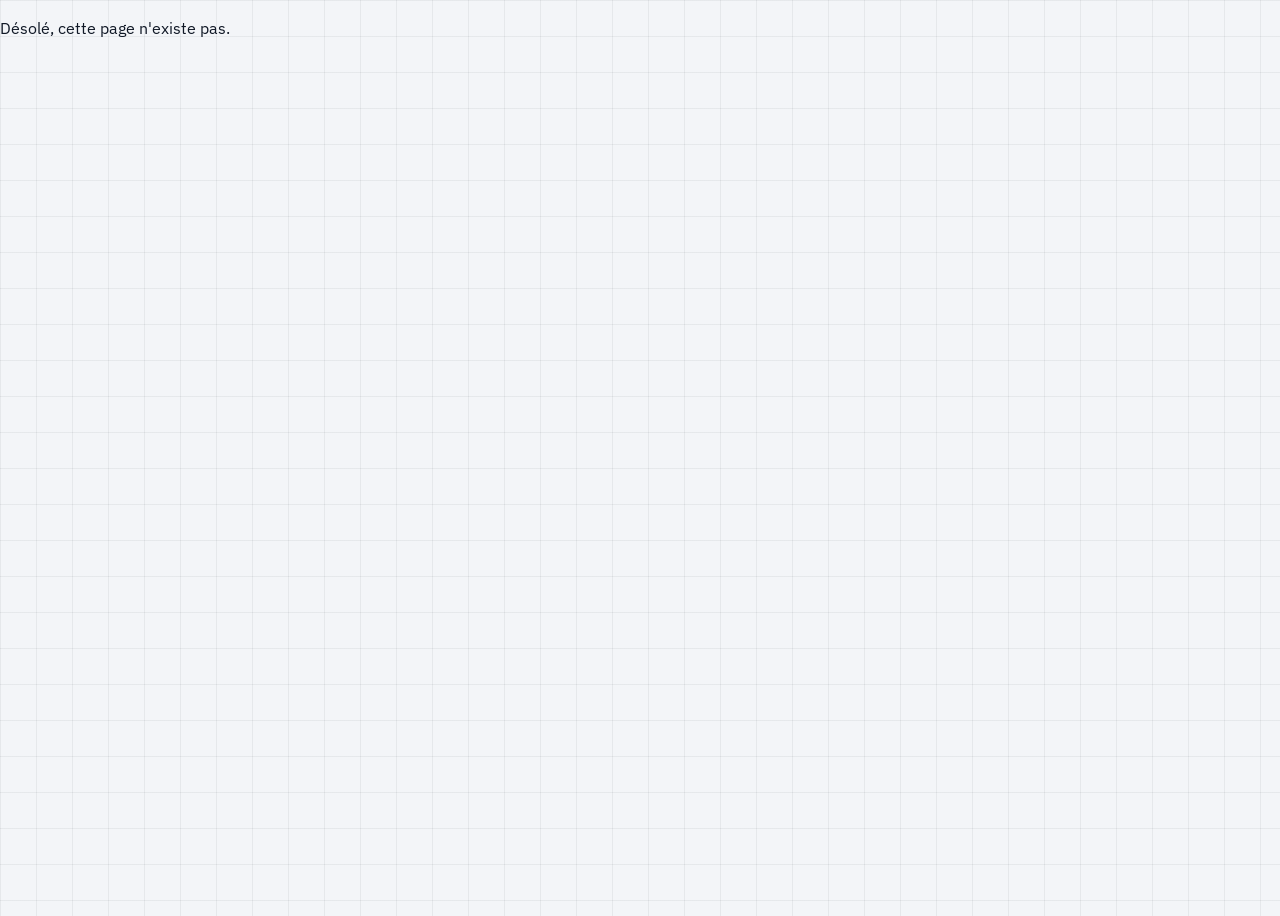
<file: wwwroot/index.html>
<!DOCTYPE html>
<html lang="fr">
<head>
    <meta charset="utf-8" />
    <meta name="viewport" content="width=device-width, initial-scale=1.0, viewport-fit=cover" />
    <title>Thomas Gourdet — TGDev · AI Loading Lab</title>
    <base href="/" />

    <link rel="preconnect" href="https://fonts.googleapis.com">
    <link rel="preconnect" href="https://fonts.gstatic.com" crossorigin>
    <link href="https://fonts.googleapis.com/css2?family=IBM+Plex+Sans:wght@400;500;600;700&family=IBM+Plex+Mono:wght@400;500;600&display=swap" rel="stylesheet">

    <link rel="stylesheet" href="css/portfolio.css" />
</head>
<body class="grid-field">

    <div id="app">
        <div class="boot-loading">Chargement du portfolio…</div>
    </div>

    <div id="blazor-error-ui">
        Une erreur est survenue.
        <a href="" class="reload">Recharger</a>
        <a class="dismiss">🗙</a>
    </div>

    <script src="_framework/blazor.webassembly.js"></script>
    <script src="_content/Blazor-Analytics/blazor-analytics.js"></script>
</body>
</html>
</file>
<file: wwwroot/css/portfolio.css>
:root{
  --bg:#0E1626;
  --panel:#142238;
  --panel-raised:#182A45;
  --grid: rgba(143,178,214,0.09);
  --accent:#E8A33D;
  --accent-soft: rgba(232,163,61,0.14);
  --accent-2:#6FD3CE;
  --text:#EAEFF5;
  --text-muted:#93A6BE;
  --border: rgba(143,178,214,0.20);
  --font-sans: "IBM Plex Sans", "Segoe UI", Helvetica, Arial, sans-serif;
  --font-mono: "IBM Plex Mono", "SFMono-Regular", Consolas, Menlo, monospace;
}

@media (prefers-color-scheme: light){
  :root:not([data-theme="dark"]){
    --bg:#F3F5F8; --panel:#FFFFFF; --panel-raised:#FAFBFC;
    --grid: rgba(14,22,38,0.06); --accent:#C4791A; --accent-soft: rgba(196,121,26,0.10);
    --accent-2:#1D8F89; --text:#101826; --text-muted:#51637C; --border: rgba(14,22,38,0.14);
  }
}
:root[data-theme="light"]{
  --bg:#F3F5F8; --panel:#FFFFFF; --panel-raised:#FAFBFC;
  --grid: rgba(14,22,38,0.06); --accent:#C4791A; --accent-soft: rgba(196,121,26,0.10);
  --accent-2:#1D8F89; --text:#101826; --text-muted:#51637C; --border: rgba(14,22,38,0.14);
}
:root[data-theme="dark"]{
  --bg:#0E1626; --panel:#142238; --panel-raised:#182A45;
  --grid: rgba(143,178,214,0.09); --accent:#E8A33D; --accent-soft: rgba(232,163,61,0.14);
  --accent-2:#6FD3CE; --text:#EAEFF5; --text-muted:#93A6BE; --border: rgba(143,178,214,0.20);
}

*{ box-sizing:border-box; }
html{ scroll-behavior:smooth; }
html, body{ height:100%; }
body{
  margin:0; background:var(--bg); color:var(--text);
  font-family:var(--font-sans); line-height:1.55; -webkit-font-smoothing:antialiased;
}

.grid-field{
  background-image:
    linear-gradient(var(--grid) 1px, transparent 1px),
    linear-gradient(90deg, var(--grid) 1px, transparent 1px);
  background-size: 36px 36px;
}

.boot-loading{
  font-family: var(--font-mono); color: var(--text-muted); padding: 40px; font-size: 13px;
}

#blazor-error-ui{
  display:none;
  background: var(--panel); color: var(--text); border-top: 1px solid var(--accent);
  bottom:0; left:0; right:0; position: fixed; padding: 12px 18px; font-family: var(--font-mono); font-size:13px;
}
#blazor-error-ui .reload{ color: var(--accent); margin-left:10px; }
#blazor-error-ui .dismiss{ float:right; cursor:pointer; }

.wrap{ max-width: 900px; margin: 0 auto; padding: 0 28px; }

header.masthead{
  position: sticky; top:0; z-index:10;
  background: color-mix(in srgb, var(--bg) 88%, transparent);
  backdrop-filter: blur(6px);
  border-bottom: 1px solid var(--border);
}
.masthead-inner{
  max-width:900px; margin:0 auto; padding: 14px 28px;
  display:flex; align-items:baseline; justify-content:space-between;
}
.brand{ font-family: var(--font-mono); font-size: 13px; letter-spacing: 0.04em; color: var(--text); }
.brand b{ color: var(--accent); font-weight:600; }
nav.masthead-nav{ display:flex; gap:22px; }
nav.masthead-nav a{
  color: var(--text-muted); text-decoration:none; font-size: 14px;
  border-bottom: 1px solid transparent; padding-bottom: 2px;
}
nav.masthead-nav a:hover{ color: var(--text); border-color: var(--accent); }
@media (max-width: 620px){ nav.masthead-nav{ display:none; } }

section{ padding: 64px 0; border-bottom: 1px solid var(--border); }
section:last-of-type{ border-bottom:none; }

.eyebrow{
  font-family: var(--font-mono);
  font-size: 12px;
  color: var(--accent);
  margin: 0 0 14px 0;
}

h1,h2,h3{ font-weight:600; margin:0; color:var(--text); }

/* HERO */
.hero{ padding-top: 72px; padding-bottom: 56px; }
.hero-grid{ display:grid; grid-template-columns: 1.15fr 0.85fr; gap: 40px; align-items:start; }
@media (max-width: 760px){ .hero-grid{ grid-template-columns: 1fr; } }

.hero h1{
  font-size: clamp(30px, 4.4vw, 44px);
  line-height:1.18;
  letter-spacing: -0.01em;
  max-width: 15ch;
}
.hero p.lede{
  color: var(--text-muted);
  font-size: 17px;
  max-width: 46ch;
  margin-top: 18px;
}
.hero .role{
  margin-top: 22px;
  font-family: var(--font-mono);
  font-size: 13px;
  color: var(--text-muted);
}
.hero .role strong{ color: var(--text); font-weight:500; }

.terminal{
  background: var(--panel);
  border:1px solid var(--border);
  border-radius: 6px;
  overflow:hidden;
}
.terminal-bar{
  display:flex; align-items:center; gap:7px;
  padding: 9px 12px;
  border-bottom: 1px solid var(--border);
}
.terminal-bar span.dot{ width:9px; height:9px; border-radius:50%; background: var(--border); }
.terminal-bar .label{
  margin-left: 8px;
  font-family: var(--font-mono);
  font-size: 11px;
  color: var(--text-muted);
}
.terminal-body{
  font-family: var(--font-mono);
  font-size: 12.5px;
  padding: 16px 14px;
  min-height: 168px;
  color: var(--accent-2);
  white-space: pre-wrap;
}
.terminal-body .ok{ color: var(--text-muted); }
.terminal-body .cursor{
  display:inline-block; width:7px; height:14px;
  background: var(--accent); vertical-align: -2px;
  animation: blink 1s steps(1) infinite;
}
@keyframes blink{ 50%{ opacity:0; } }
@media (prefers-reduced-motion: reduce){ .cursor{ animation:none; } }

/* ABOUT */
.about-grid{ display:grid; grid-template-columns: 1fr 1fr; gap: 48px; }
@media (max-width: 720px){ .about-grid{ grid-template-columns: 1fr; } }
.about-grid p{ color: var(--text-muted); font-size: 15.5px; margin: 0 0 14px 0; }
.about-grid p strong{ color: var(--text); font-weight:500; }
.fact{
  display:flex; justify-content:space-between; gap:16px;
  padding: 12px 0; border-top: 1px solid var(--border);
  font-size: 14px;
}
.fact:last-child{ border-bottom: 1px solid var(--border); }
.fact dt{ color: var(--text-muted); font-family: var(--font-mono); font-size: 12px; }
.fact dd{ margin:0; text-align:right; max-width: 60%; }

/* EXPERIENCE TIMELINE */
.exp-item{ display:grid; grid-template-columns: 130px 1fr; gap: 22px; padding: 22px 0; border-top: 1px solid var(--border); }
.exp-item:last-child{ border-bottom: 1px solid var(--border); }
@media (max-width: 620px){ .exp-item{ grid-template-columns: 1fr; gap:8px; } }
.exp-years{ font-family: var(--font-mono); font-size: 12px; color: var(--accent); padding-top: 3px; white-space:nowrap; }
.exp-role{ font-size: 16.5px; font-weight:600; }
.exp-company{ color: var(--text-muted); font-size: 14px; margin-top: 2px; }
.exp-item ul{ margin: 12px 0 0 0; padding-left: 18px; color: var(--text-muted); font-size: 14.5px; }
.exp-item li{ margin-bottom: 5px; }
.exp-tools{ margin-top: 12px; font-family: var(--font-mono); font-size: 11.5px; color: var(--text-muted); }

/* STACK / PIPELINE */
.pipeline{ display:flex; align-items:center; gap:0; overflow-x:auto; padding: 8px 0 22px 0; margin-bottom: 8px; }
.node{ flex: 0 0 auto; background: var(--panel); border: 1px solid var(--border); border-radius: 5px; padding: 12px 16px; font-family: var(--font-mono); font-size: 12.5px; color: var(--text); white-space:nowrap; }
.node small{ display:block; color: var(--text-muted); font-size:10.5px; margin-top:3px; }
.connector{ flex: 0 0 auto; width: 30px; height: 1px; background: var(--border); position: relative; }
.connector::after{ content:""; position:absolute; right:-1px; top:-3px; width:6px; height:6px; border-right:1px solid var(--text-muted); border-bottom:1px solid var(--text-muted); transform: rotate(-45deg); }

.tags{ display:flex; flex-wrap:wrap; gap:9px; margin-top: 26px; }
.tag{ font-family: var(--font-mono); font-size: 12px; color: var(--text-muted); border:1px solid var(--border); border-radius: 4px; padding: 5px 10px; }

/* PROJECTS */
.project{ border: 1px solid var(--border); border-radius: 6px; padding: 22px 24px; margin-bottom: 16px; background: var(--panel); transition: border-color 0.15s ease; }
.project:hover{ border-color: var(--accent); }
.project-head{ display:flex; justify-content:space-between; align-items:baseline; gap:12px; flex-wrap:wrap; }
.project h3{ font-size: 18px; }
.status{ font-family: var(--font-mono); font-size: 11px; color: var(--accent); border:1px solid var(--accent-soft); background: var(--accent-soft); padding: 3px 8px; border-radius: 3px; white-space:nowrap; }
.project p{ color: var(--text-muted); font-size: 15px; margin: 10px 0 0 0; }
.project .meta{ margin-top:12px; font-family: var(--font-mono); font-size:11.5px; color: var(--text-muted); }

/* CERTS */
.certs{ display:grid; grid-template-columns: 1fr 1fr; gap: 16px; }
@media (max-width: 620px){ .certs{ grid-template-columns:1fr; } }
.cert{ border:1px solid var(--border); border-radius:6px; padding:18px 20px; background: var(--panel); display:flex; justify-content:space-between; align-items:center; gap:12px; }
.cert-code{ font-family: var(--font-mono); font-size: 20px; color: var(--accent); border:1px solid var(--border); border-radius:4px; padding: 6px 10px; }
.cert-name{ font-size:14.5px; }
.cert-name .sub{ display:block; color:var(--text-muted); font-size:12.5px; margin-top:2px; }
.extra-row{ display:flex; flex-wrap:wrap; gap: 28px; margin-top: 26px; font-size: 14px; }
.extra-row div dt{ font-family: var(--font-mono); font-size:11.5px; color: var(--text-muted); margin-bottom:4px; }
.extra-row div dd{ margin:0; }

/* CONTACT */
.contact-row{ display:flex; flex-wrap:wrap; gap:14px; margin-top: 20px; }
.btn{ font-family: var(--font-mono); font-size: 13.5px; color: var(--text); text-decoration:none; border:1px solid var(--border); border-radius:5px; padding: 11px 18px; }
.btn:hover{ border-color: var(--accent); color: var(--accent); }
.btn.primary{ background: var(--accent-soft); border-color: var(--accent-soft); color: var(--accent); }
.btn.primary:hover{ border-color: var(--accent); }
.placeholder-note{ margin-top: 22px; font-size: 13px; color: var(--text-muted); border-left: 2px solid var(--accent-soft); padding-left: 12px; }

footer{ padding: 26px 0 40px 0; display:flex; justify-content:space-between; flex-wrap:wrap; gap:8px; font-family: var(--font-mono); font-size: 11.5px; color: var(--text-muted); }
</file>
